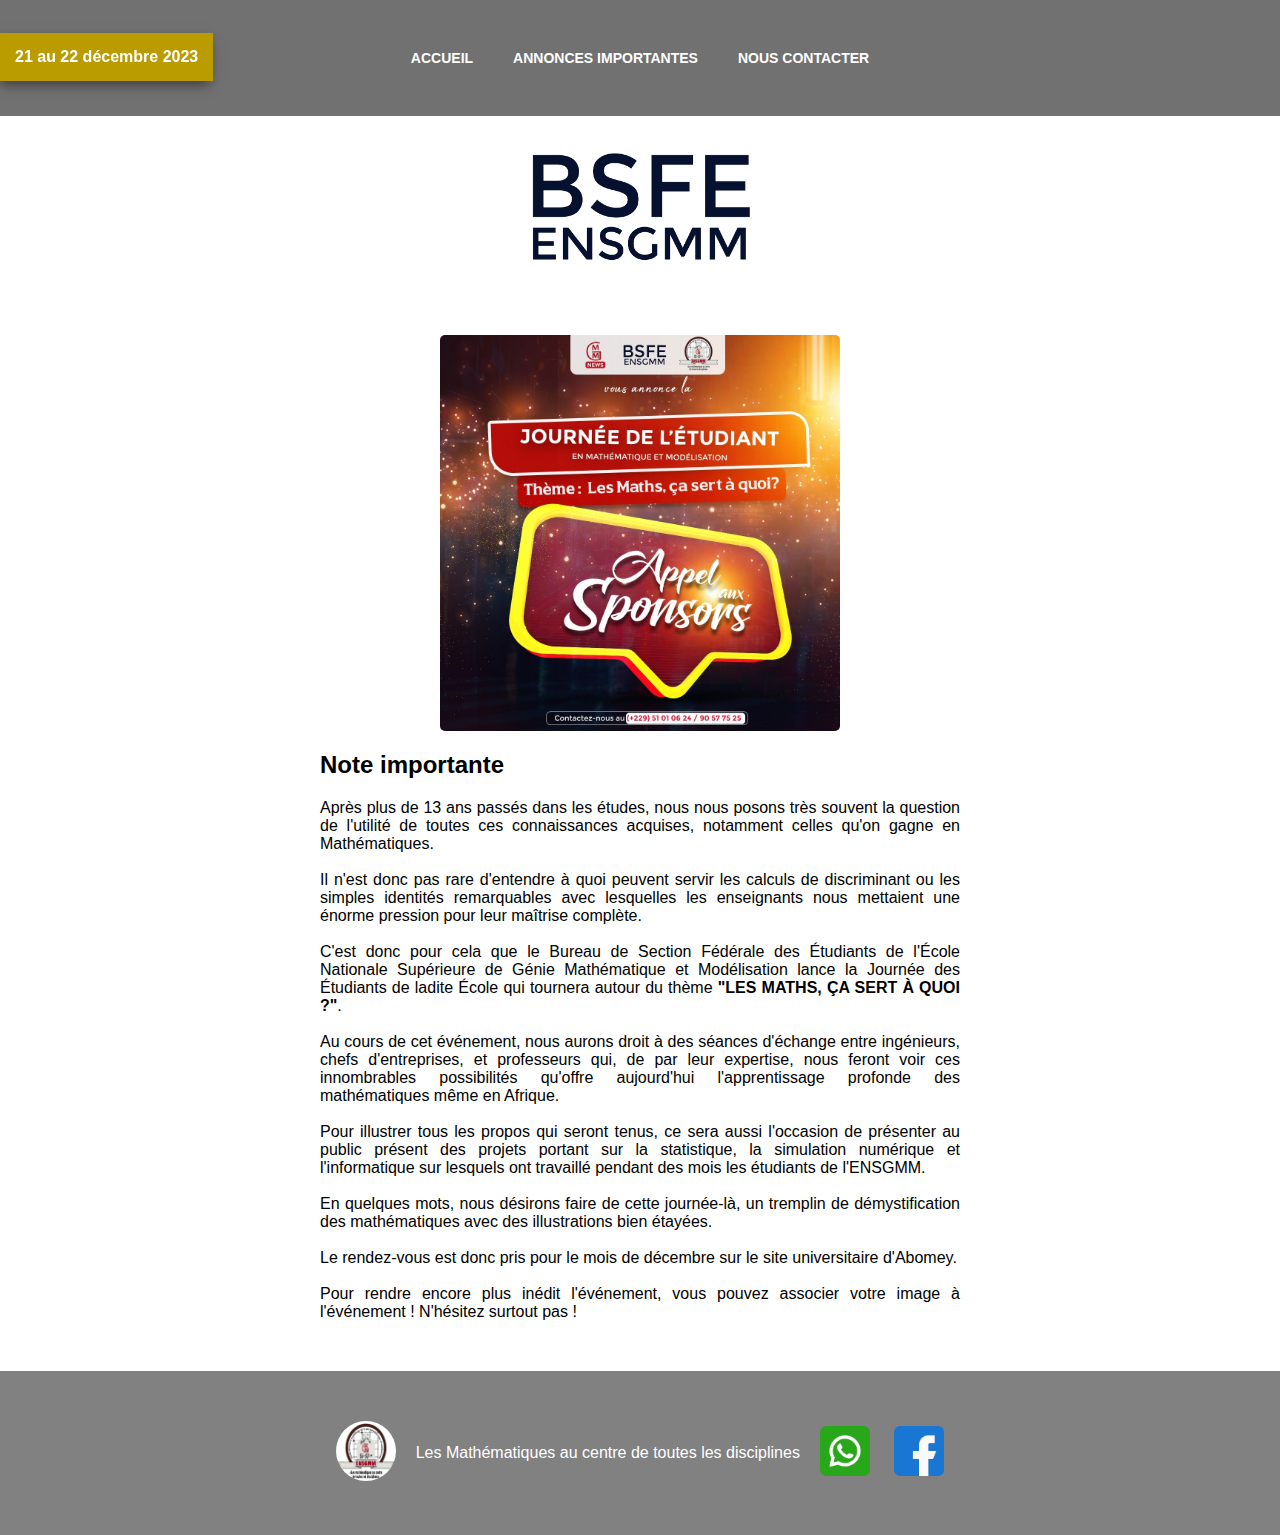
<file: annonces.html>
<!DOCTYPE html>
<html lang="fr">
<head>
    <meta charset="UTF-8">
    <meta name="viewport" content="width=device-width, initial-scale=1.0">
    <link rel="stylesheet" href="styles.css">
    <title>ENSGMM/annonces</title>
</head>
<style>
    main div{
        padding: 20px;
        text-align: justify;
    }
</style>
<body>
    <nav>
        <div class="desktop">
            <div class="wi">
                <div class="liens_desktop">
                    <p><a href="index.html">Accueil</a></p>
                    <p><a href="#">Annonces importantes</a></p>
                    <p><a href="contact.html">Nous contacter</a></p>
                </div>
                <div class="liens_desktop2">
                    <p><a href="index.html">Accueil</a></p>
                    <p><a href="#">Annonces</a></p>
                    <p><a href="contact.html">Contact</a></p>
                </div>                     
                <div class="logo_desktop">
                    <img src="bsfe.png" alt="ENSGMM" width="100">
                </div>
            </div>  
        </div>
    </nav>
    <div class="date">
        21 au 22 décembre 2023
    </div>
    <main>
        <div class="dk">
            <div class="vedette">
                <img src="sponsor.jpg" alt="" width="400px">
            </div>
            <h2 style="padding-bottom: 20px;">Note importante</h2>
            <p>
                Après plus de 13 ans passés dans les études, nous nous posons très souvent la question de l'utilité de toutes ces connaissances acquises, notamment celles qu'on gagne en Mathématiques. <br><br>

                Il n'est donc pas rare d'entendre à quoi peuvent servir les calculs de discriminant ou les simples identités remarquables avec lesquelles les enseignants nous mettaient une énorme pression pour leur maîtrise complète.  <br><br>

                C'est donc pour cela que le Bureau de Section Fédérale des Étudiants de l'École Nationale Supérieure de Génie Mathématique et Modélisation lance la Journée des Étudiants de ladite École qui tournera autour du thème <b> "LES MATHS, ÇA SERT À QUOI ?"</b>. <br><br>

                Au cours de cet événement, nous aurons droit à des séances d'échange entre ingénieurs, chefs d'entreprises, et professeurs qui, de par leur expertise, nous feront voir ces innombrables possibilités qu'offre aujourd'hui l'apprentissage profonde des mathématiques même en Afrique. 
                <br><br>
                Pour illustrer tous les propos qui seront tenus, ce sera aussi l'occasion de présenter au public présent des projets portant sur la statistique, la simulation numérique et l'informatique sur lesquels ont travaillé pendant des mois les étudiants de l'ENSGMM. <br><br>

                En quelques mots, nous désirons faire de cette journée-là, un tremplin de démystification des mathématiques avec des illustrations bien étayées. <br><br>

                Le rendez-vous est donc pris pour le mois de décembre sur le site universitaire d'Abomey. <br><br>

                Pour rendre encore plus inédit l'événement, vous pouvez associer votre image à l'événement ! N'hésitez surtout pas !
            </p>
        </div>
    </main>
    <footer>
        <div class="logo">
            <img src="logo.jpg" alt="ENSGMM">
        </div>
        <div class="embleme">Les Mathématiques au centre de toutes les disciplines</div>
        <div class="social">
            <a href="https://wa.me/22990577525"><img src="whatsapp.png" alt="ENSGMM" width="50"></a>
            <a href="https://www.facebook.com/profile.php?id=100090715037544"><img src="facebook.png" alt="ENSGMM" width="50"></a>
            
        </div>
    </footer>
</body>
</html>
</file>
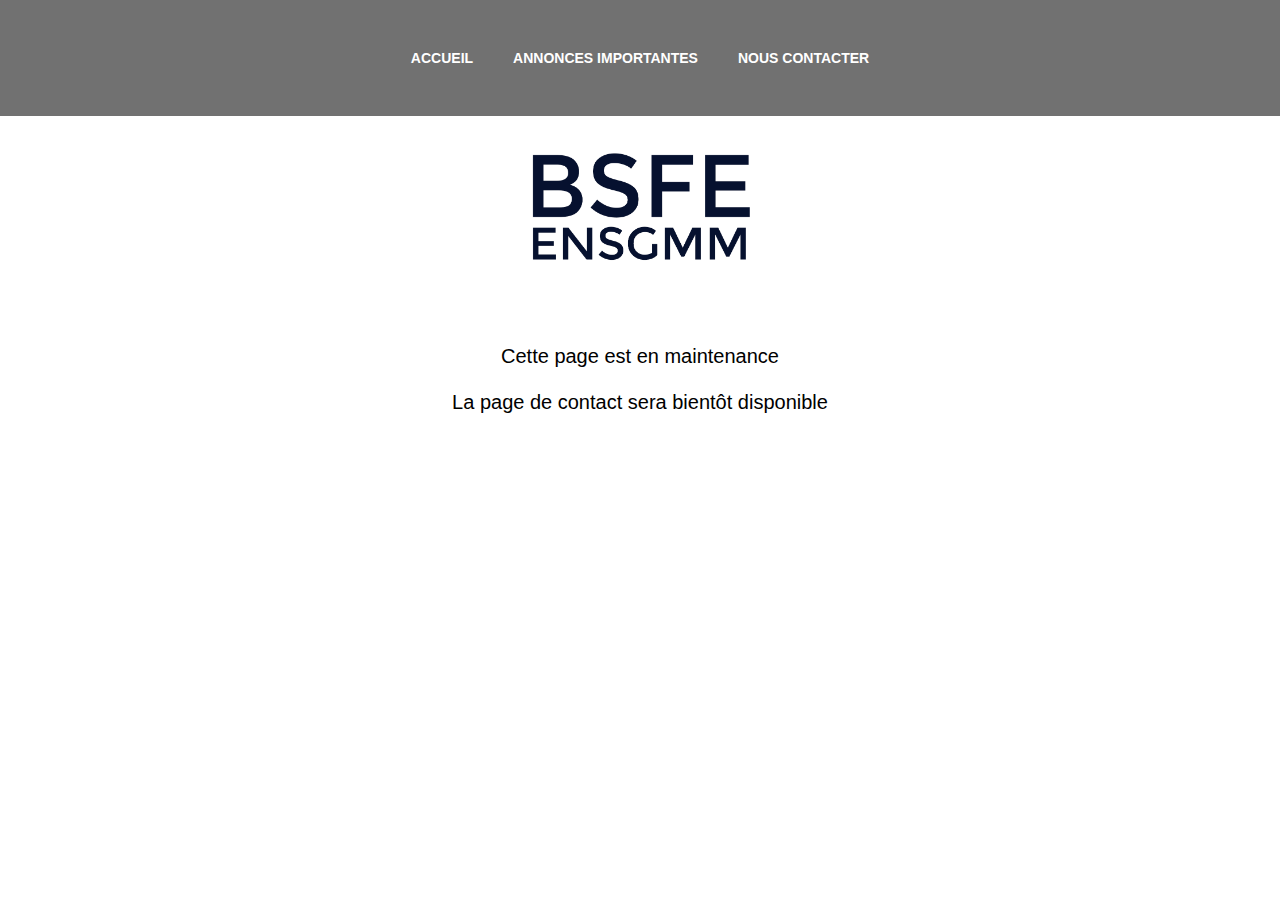
<file: contact.html>
<!DOCTYPE html>
<html lang="fr">
<head>
    <meta charset="UTF-8">
    <meta name="viewport" content="width=device-width, initial-scale=1.0">
    <link rel="stylesheet" href="styles.css">
    <title>ENSGMM/contact</title>
</head>
<body>
    <header>
        <nav>
            <div class="desktop">
                <div class="wi">
                    <div class="liens_desktop">
                        <p><a href="index.html">Accueil</a></p>
                        <p><a href="annonces.html">Annonces importantes</a></p>
                        <p><a href="#">Nous contacter</a></p>
                    </div> 
                    <div class="liens_desktop2">
                        <p><a href="index.html">Accueil</a></p>
                        <p><a href="annonces.html">Annonces</a></p>
                        <p><a href="#">Contact</a></p>
                    </div>                    
                    <div class="logo_desktop">
                        <img src="bsfe.png" alt="ENSGMM" width="100">
                    </div>
                </div>  
            </div>
        </nav>
    </header>
    <main style="text-align: center; font-size:20px; margin-top:50px">
        Cette page est en maintenance <br><br> La page de contact sera bientôt disponible
    </main>
</body>
</html>
</file>
<file: styles.css>
*{
    text-decoration: none;
    font-family: Arial;
    padding: 0;
    margin: 0;
}
.mobile{
    display: none;
}
.desktop{
    margin: auto;
    justify-content: center;
    align-items: center;
}
.liens_desktop {
    display: flex;
    justify-content: center;
    align-items: center;
    text-align: center;
    font-weight: bold;
    text-transform: uppercase;
    transition: ease-in-out .2s;
    background-color: #0000008e;
    padding: 30px;
    font-size: 14px;
}
.liens_desktop2 {
    display: flex;
    justify-content: center;
    align-items: center;
    text-align: center;
    font-weight: bold;
    text-transform: uppercase;
    transition: ease-in-out .2s;
    background-color: #0000008e;
    padding: 30px;
    font-size: 14px;
    display: none;
}
.wi{
    background-color: #fff;
}
.liens_desktop p{
    margin: 20px;
    text-align: center;
    align-items: center;
    justify-content: center;
}
.liens_desktop a{
    color: #fff;
    align-items: center;
    justify-content: center;
}
.liens_desktop2 p{
    margin: 20px;
    text-align: center;
    align-items: center;
    justify-content: center;
}
.liens_desktop2 a{
    color: #fff;
    align-items: center;
    justify-content: center;
}
.logo_desktop img{
    width: 20%;
    margin: 10px;
    margin-left:40%;
}
#landing{
    background-image: url("landing.avif");
    background-position: center;
    background-repeat: no-repeat;
    background-size: cover;
    text-align: center;
    font-size: 3vw;
}
.title{
    background-color: rgba(0, 0, 0, 0.562);
    color: #fff;
    padding: 30px;
    padding-top: 50px;
    padding-bottom: 50px;
}
.title h1{
    padding: 20px;
}
.title h4{
    padding: 20px;
}
.title p{
    padding: 20px;
}
#subject{
    padding: 20px;
    text-align: center;
}
#subject h4{
    font-size: 20px;
    padding-bottom: 20px;
}
hr{
    margin-bottom: 20px;
    border: 1px solid #0000007e;
    border-radius: 15px;
    width: 30%;
    margin-left: 35%;
}
#subject p{
    font-size: 16px;
    line-height: 25px;
}
#ctx{
    text-align: center;
    padding: 20px;
}
#ctx h4{
    padding: 20px;
    font-size: 25px;
}
.drawer{
    display: flex;
    justify-content: center;
    align-items: center;
    flex-wrap: wrap;
}
.info{
    background-color: #0000007e;
    padding: 10px;
    margin: 10px;
    font-size: 15px;
    border-radius: 3px;
    font-weight: bold;
    text-transform: uppercase;
}
td{
    width: 33.33%;
}
.drawer a{
    color: #fff;
}
footer{
    display: flex;
    justify-content: center;
    align-items: center;
    flex-wrap: wrap;
    padding: 40px;
    background-color: #0000007e;
    color: #fff;
    margin-top: 30px;
    text-align: center;
}
footer img{
    border-radius: 50%;
}
.logo img{
    width: 60px;
    height: 60px;
    margin: 10px;
}
.social img{
    width: 50px;
    height: 50px;
    margin: 10px;
    border-radius: 0;
}
.embleme{
    margin: 10px;
}
#container1{
    margin: auto;
    width: 70%;
    border-radius: 6px;
}
.programme{
    border: 1px solid #0000003a;
    margin: auto;
    padding: 30px;
    border-radius: 5px;
    margin-top: 20px;
    
}
.programme h4{
    padding-top: 20px;
    padding-bottom: 10px;
    font-weight: bold;
    text-transform: uppercase;
    font-size: 15px;
    line-height: 24px;
}
ul{
    padding: 20px;text-align: justify;
}
#tr td{
    font-weight: bold;
    padding-top: 1px;
    padding-bottom: 20px;
    font-size: 20px;
}
.liste{
    padding-top: 20px;
}
.affiches{
    display: flex;
    justify-content: center;
    align-items: center;
    flex-wrap: wrap;
}
.card{
    width: 300px;
    margin: 10px;
}
.card img{
    width: 300px;
    height: 260px;
    margin-top: 20px;
    border-radius: 5px;
    border: 1px solid #0000003a;
    cursor: pointer;
}
.view, .view2{
    position: absolute;
    background-color: #000000;
    left: 16%;
    width: 40%;
    padding: 50px;
    border-radius: 5px;
    margin-top: -130px;
    display: none;
    visibility: hidden;
    padding-left: 200px;
    padding-right: 200px;
}
#close, #close2{
    margin-left: 97%;
    color: rgb(255, 98, 98);
    font-weight: bold;
    margin-top: -30px;
    padding: 4px;
    border-radius: 50%;
    margin-bottom: 15px;
    padding-left: 5px;
    cursor: pointer;
}
.card p{
    text-align: center;
}
.see{
    display: block;
    visibility: visible;
}
.projets{
    display: flex;
    justify-content: center;
    align-items: center;
    flex-wrap: wrap;
}
.desc{
    margin: 10px;
    border: 1px solid #0000003a;
    overflow: hidden;
    width: 320px;
    border-radius: 6px;
}
#pnama{
    text-align: center;
    padding: 20px;
    font-weight: bold;
}
.desc img{
    width: 100%;
    height: 180px;
    padding-bottom: 20px;
}

.info_pro{
    display: flex;
    justify-content: center;
    align-items: center;
    background-color: #fff;
    box-shadow: -2px 5px 12px -2px rgba(0,0,0,0.75);
    -webkit-box-shadow: -2px 5px 12px -2px rgba(0,0,0,0.75);
    -moz-box-shadow: -2px 5px 12px -2px rgba(0,0,0,0.75);
    padding: 20px;
    border-radius: 5px;
    width: 580px;
    margin: auto;
}
.info_pro div{
    text-align: justify;
}
#bold{
    font-weight: bold;
    margin-bottom: 10px;
}
.info_pro p{
    margin-left: 10px;
    font-size: 13px;
}
.dk{
    margin: auto;
    width: 50%;
}
.vedette{
    display: flex;
    justify-content: center;
    align-items: center;  
}
.vedette img{
    border-radius: 5px;
}
.date{
    position: fixed;
    background-color: rgb(187, 156, 0);
    padding: 15px;
    font-weight: bold;
    box-shadow: -2px 5px 12px -2px rgba(0,0,0,0.54);
    -webkit-box-shadow: -2px 5px 12px -2px rgba(0,0,0,0.54);
    -moz-box-shadow: -2px 5px 12px -2px rgba(0,0,0,0.54);
    top: 33px;
    color: #fff;
}
@media (max-width:900px) {
    .view{
        width: 96%;
        padding: 3px;
        left: 1%;
        padding-top: 100px;
        padding-bottom: 200px;
        margin-top: 30px;
    }
    #close{
        margin-left: 90%;
        margin-top: -40px;
        color: rgb(255, 98, 98);
    }
    .programme{
        border: none;
        padding: 0;
    }
    .liens_desktop{
        display: none;
    }
    .liens_desktop2{
        display: flex;
    }
    .desktop{
        margin-top: 60px;
    }
    .info_pro{
        width: 90%;
        margin: auto;
    }
    .dk{
        margin: auto;
        width: auto;
    }
    .vedette img{
        width: 100%;
        border-radius: 5px;
    }
}
</file>
